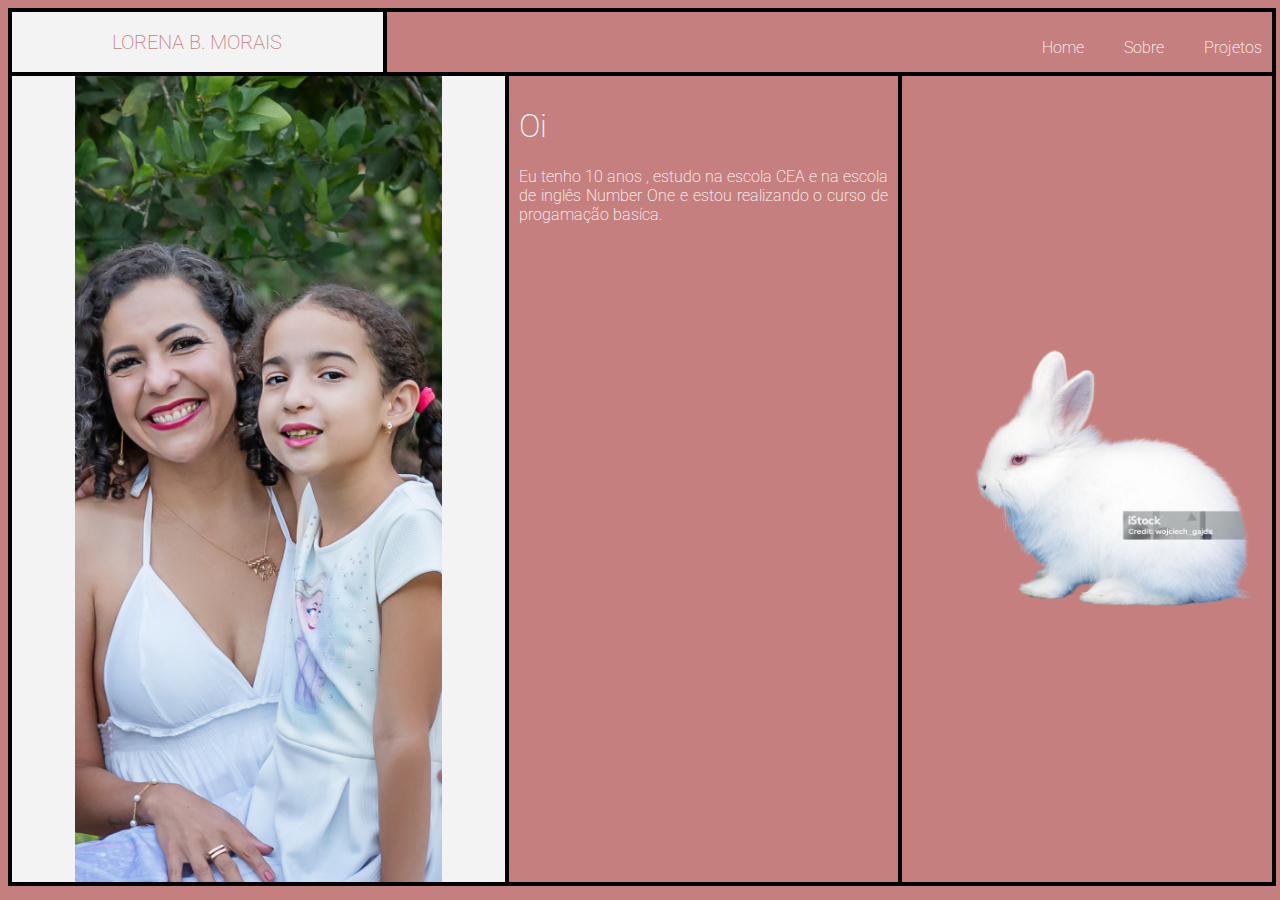
<file: index.html>
<!DOCTYPE html>
<html lang="en">
<head>
    <meta charset="UTF-8">
    <meta name="viewport" content="width=device-width, initial-scale=1.0">
    <link rel="stylesheet" href="./css/styles.css">
    <title>Currículo Lorena</title>
</head>
<body class="conteiner">
    <div class="linha1">
        <span>LORENA B. MORAIS</span>
        <li class="menu" >
            <ul>
               <a href="/">Home</a> 
            </ul>
            <ul>
                <a href="./sobre.html">Sobre</a>
            </ul>
            <ul class="itemTitle" onmouseenter="addClass('showSubItem', 'boxSubItem')">
               <li>  Projetos </li>
               <ul
                class="boxSubItem"
                id="boxSubItem"
                onmouseleave="removeClass('showSubItem', 'boxSubItem')"
               >
                    <li class="subItem">
                        <a href="./JogodaKaa/JogodaKaa.html">Jogo da Kaa</a>
                    </li>
                    <li class="subItem">
                        <a href="./src/scoutPlat/scoutPlat.html">escoteiro plataforma</a>
                    </li>
                </ul>
            </ul>
        </li>
    </div>
    <div class="linha2">
        <div class="boxImgProfile">
            <img src="./fotos/foto.jpg" alt="">
        </div>
        <div class="presentation">
            <h1>Oi</h1>
            <p>
                Eu tenho 10 anos , estudo na escola CEA e na escola de inglês Number One e estou realizando o curso de progamação basíca.
            </p>
        </div>
        <div class="boxImgFoto">
            <img src="./fotos/Coelho1.png" alt="">
        </div>              
    </div>
    <script src="./scripts/scripts.js"></script>
</body>
</html>
</file>
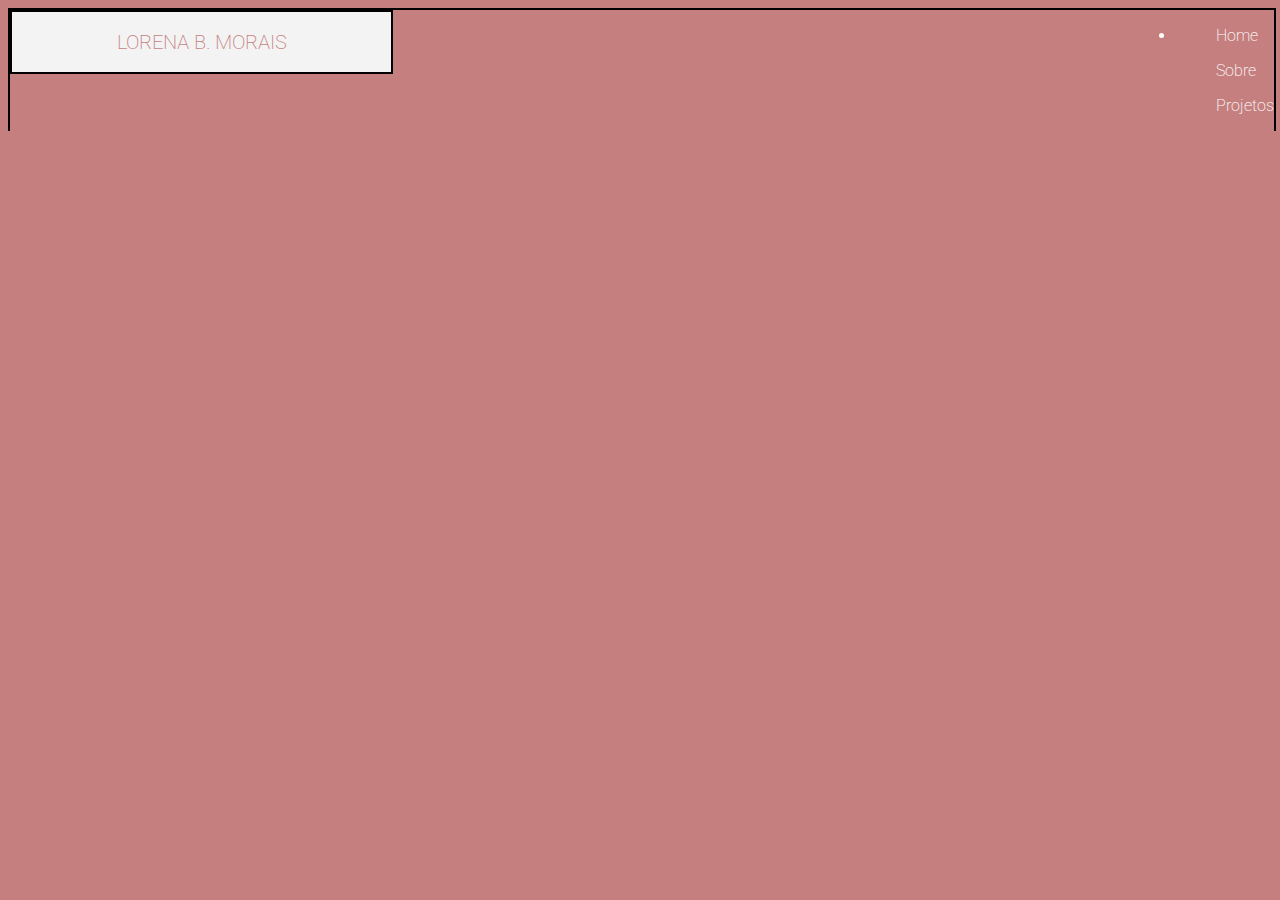
<file: projetos.html>
<!DOCTYPE html>
<html lang="pt-BR">
<head>
    <meta charset="UTF-8">
    <meta name="viewport" content="width=device-width, initial-scale=1.0">
    <link rel="stylesheet" href="./css/styles.css">
    <title>Projetos</title>

</head>
<body>
    <div class="linha1">
        <span>LORENA B. MORAIS</span>
        <li>
            <ul>
               <a href="/">Home</a> 
            </ul>
            <ul>
                <a href="./sobre.html">Sobre</a>
            </ul>
            <ul>
               <a href="./projetos.html">  Projetos</a>
            </ul>
        </li>
    </div>

</body>
</html>
</file>
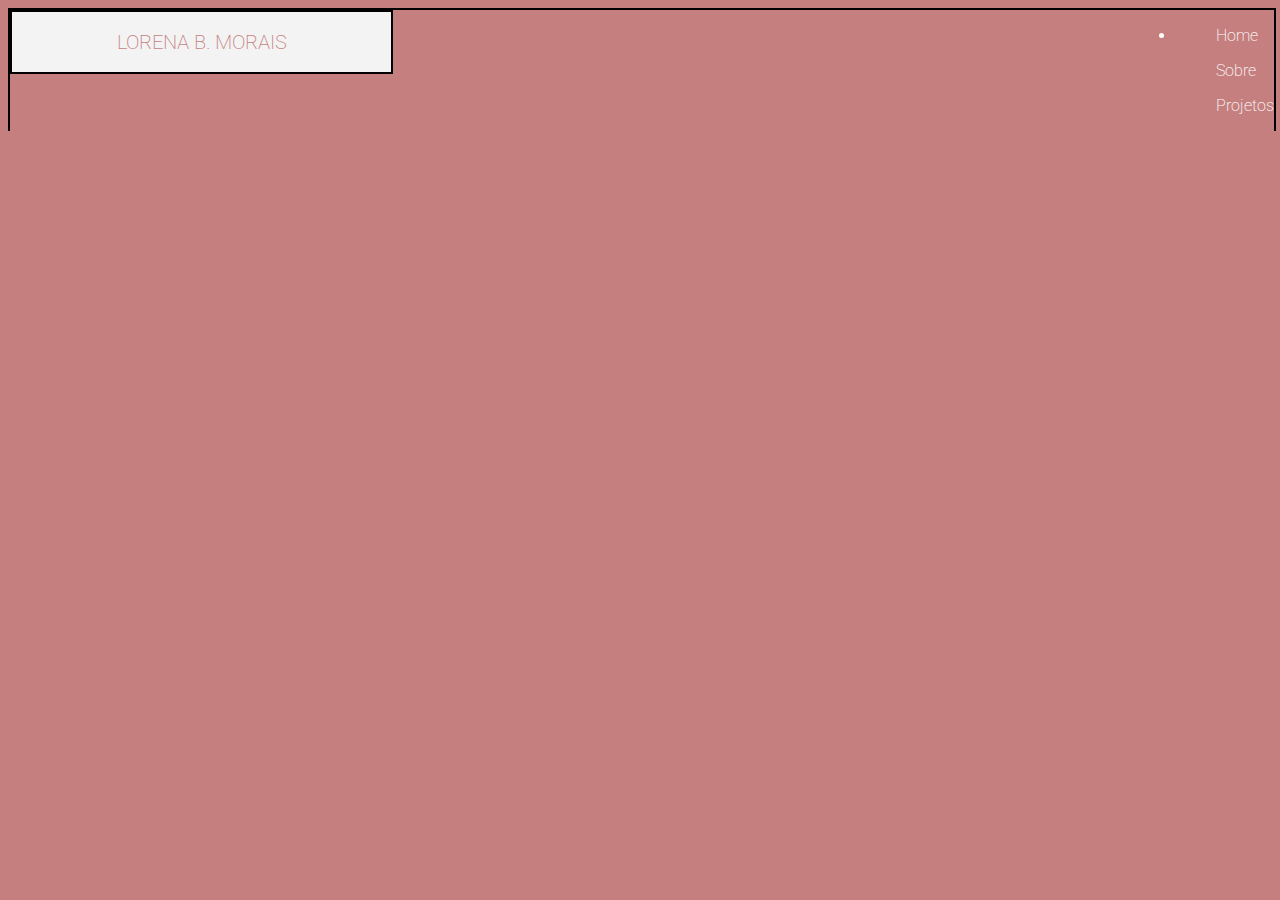
<file: sobre.html>
<!DOCTYPE html>
<html lang="pt-BR">
<head>
    <meta charset="UTF-8">
    <meta name="viewport" content="width=device-width, initial-scale=1.0">
    <link rel="stylesheet" href="./css/styles.css">
    <title>Sobre</title>

</head>
<body>
    <div class="linha1">
        <span>LORENA B. MORAIS</span>
        <li>
            <ul>
               <a href="/">Home</a> 
            </ul>
            <ul>
                <a href="./sobre.html">Sobre</a>
            </ul>
            <ul>
               <a href="./projetos.html">  Projetos</a>
            </ul>
        </li>
    </div>

</body>
</html>
</file>
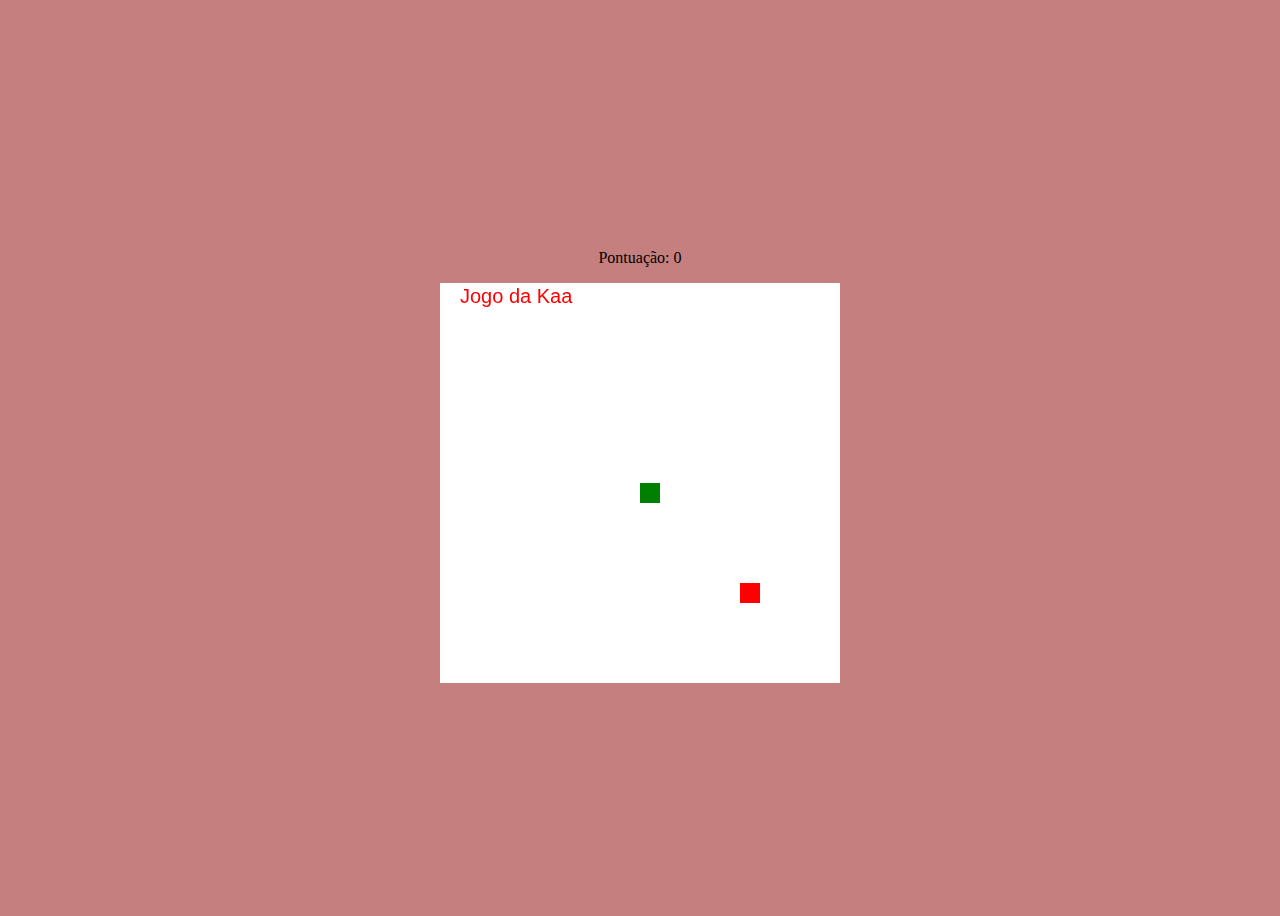
<file: JogodaKaa/JogodaKaa.html>
<!DOCTYPE html>
<html lang="pt-BR">
<head>
    <meta charset="UTF-8">
    <meta name="viewport" content="width=device-width, initial-scale=1.0">
    <link rel="stylesheet" href="./css/styles.css">
    <title>Jogo da Kaa</title>
</head>
<body>
  
    <div id="game-container">
        <p>Pontuação: <span id="score">0</span></p>
        <canvas id="gameCanvas" width="400" height="400"></canvas>
    </div>
    <script src="./scripts/scripts.jsx"></script>
</body>
</html>
</file>
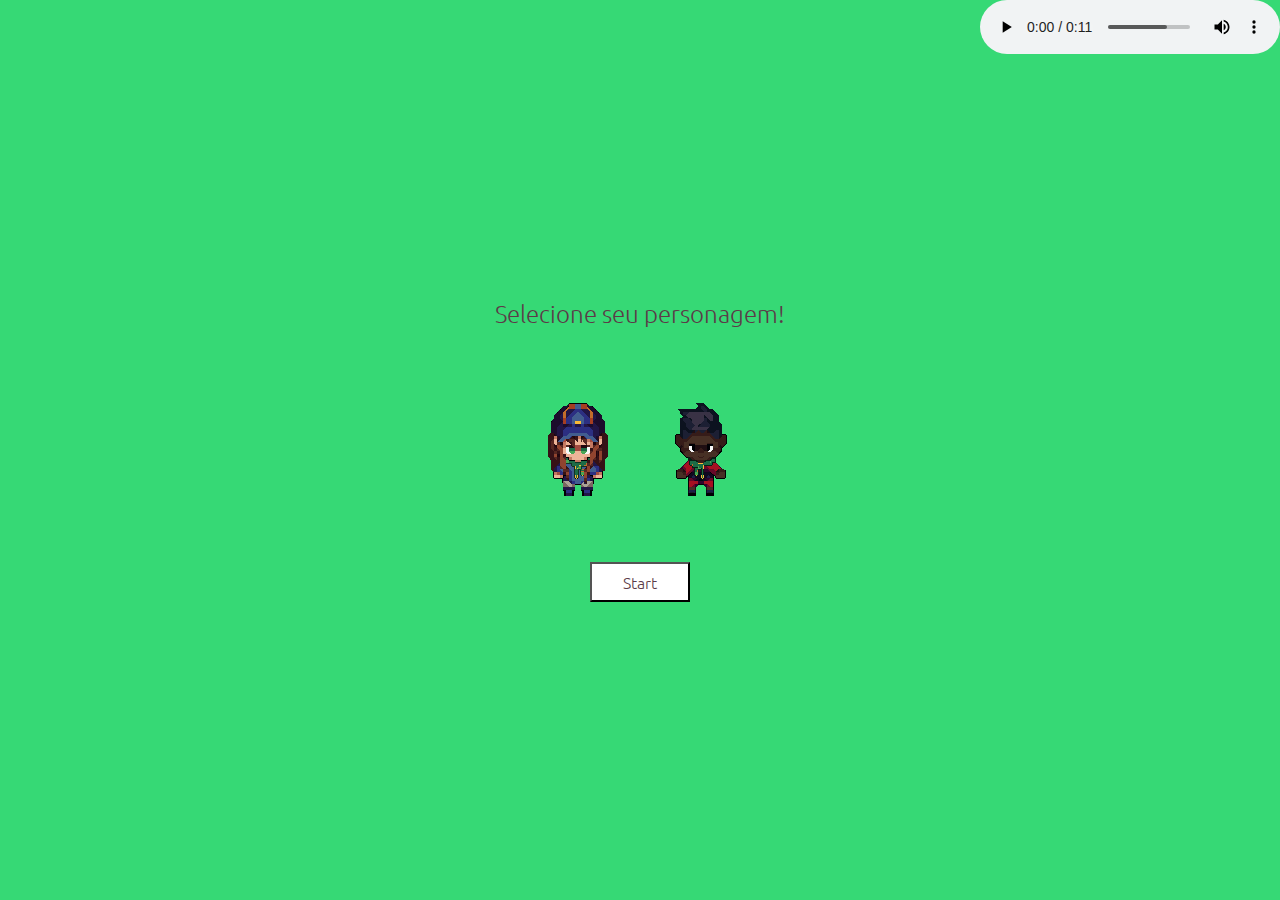
<file: src/scoutPlat/scoutPlat.html>
<!DOCTYPE html>
<html lang="pt-BR">
<head>
    <meta charset="UTF-8">
    <meta name="viewport" content="width=device-width, initial-scale=1.0">
    <link rel="stylesheet" href="./src/css/styles.css">
    <title>Aventura Escoteira</title>
</head>
<body>
    <audio 
        controls 
        id="AudioPlayer"
    >
        <source 
            src="" 
            type="audio/ogg"
        >
        Seu navegador não suporta esse elemento.
    </audio> 
    <audio id="efeitos">
        <source src="" type="audio/ogg">
    </audio>

    <div class="boxSelector" id="boxSelector">
        <h1>Selecione seu personagem!</h1>
        <h4 id="nameCharacter"></h4>
        <div class="selector">
            <img 
                src="../assets/scoutPlat/maria/idle/idle(0).png" 
                alt=""
                onclick="Select('maria')"
                id="maria"
            >
            <img 
                src="../assets/scoutPlat/leo/idle/idle(0).png" 
                alt=""
                onclick="Select('leo')"
                id="leo"
            >
        </div>
        <button onclick="Start()">Start</button>
    </div>
    <div id="game-container">
        <div class="boxHeader" id="boxHeader">
            <p id="logStatus"></p>            
            <p id="log"></p>
            <div class="boxInput">
                <label for="speed">Velocidade:</label>
                <input 
                    type="text" 
                    name="speed" 
                    onblur="setSpeed()" 
                    id="speedInput" 
                    pattern="\d*"
                    min="0" 
                    max="10"
                />
            </div>
        </div>
        <canvas id="gameCanvas" width="960" height="640"></canvas>
    </div>    
    <script src="./src/script/scripts.js"></script>
</body>
</html>
</file>
<file: css/styles.css>
@import url('https://fonts.googleapis.com/css2?family=Dancing+Script:wght@400..700&family=Roboto:ital,wght@0,100;0,300;0,400;0,500;0,700;0,900;1,100;1,300;1,400;1,500;1,700;1,900&display=swap');

*{ 
    font-family: "Roboto", sans-serif;
    font-weight: 100;
    font-style: normal;
    font-weight: 200;
    color: #fff;
}
body{
    background-color: rgb(197, 127, 127);
}

.linha1, .linha2{
    border: 2px solid #000;
    width: 100%;
}
.conteiner{
    display: flex;
    flex-direction: column;
}
.linha1, .linha2{
    display: flex;
    flex-direction: row;
    justify-content: space-between;
    width: 100%;
}
.linha1{
    border-bottom: 1px;
}
.linha2{
    height: 90vh;
    border-top: 1px;
}
.boxImgProfile{
    position: relative;
    display: flex;
    align-items: center;
    justify-content: center;
    width: 40%;
    background-color: #f3f3f3;
}
.presentation, .boxImgFoto{
    width: 30%;
}
.presentation{
    padding: 10px;
}
.presentation p{
    text-align: justify;
}
.boxImgProfile img, .boxImgFoto img{
    width: 100%;
    height: 100%;
    object-fit: contain;
}

.linha1 span, .menu, .linha2 div {
    border: 2px solid #000;
}

.linha1 span{
    display: flex;
    align-items: center;
    justify-content: center;
    width: 30%;
    height: 60px;
    font-size:20px ;
    background-color: #f3f3f3;
    color:rgb(197, 127, 127); 
}
.menu {
    display: flex;
    flex-direction: row;
    justify-content: flex-end;
    width: 70%;
    height: 40px;
    padding: 10px;
}
.linha1 li ul a{
    text-decoration: none;
}
.linha1 li ul a:hover{
    text-decoration: underline;
    cursor: pointer;
}
.subItem, .itemTitle{
    text-decoration: none;
    list-style: none; 
}
.subItem a{
    color:rgb(197, 127, 127);
}
.boxSubItem{
    position: absolute;
    top: 70px;
    right: 20px;
    z-index: 1;
    background-color:rgb(255, 255, 255); 
    width: 120px;
    text-align: center;
    display: none;
}
.showSubItem{
    display: block;
}
</file>
<file: JogodaKaa/css/styles.css>
body{
    background-color: rgb(197, 127, 127);
}

#game-container {
    display:flex;
    flex-direction: column;
    justify-content: center;
    align-items: center;
    height: 100vh;
}

#gameCanvas {
    border: 1px sollid rgb(255, 255, 255);
    background-color: #ffffff;
}
</file>
<file: src/scoutPlat/src/css/styles.css>
@import url('https://fonts.googleapis.com/css2?family=Ubuntu:ital,wght@0,300;0,400;0,500;0,700;1,300;1,400;1,500;1,700&display=swap');
*{
    color: rgba(92,59, 72, 1);
    font-family: "Ubuntu", sans-serif;
    font-weight: 300;
    font-style: normal;
    font-size: 1em;
    padding: 0;
    margin: 0;
}
body{
    display: flex;
    flex-direction: column;
    align-items: center;
    justify-content: flex-start;
}
#gameCanvas{
    background-color: aqua;
}
.boxHeader{
    position: absolute;
    top: 10px;
    left: 10px;
    z-index: 0;
    background-color: aquamarine;
    border: 2px solid #000;
    width: 180px;
}
.boxHeader input{
    width: 50px;
}
.boxHeader label{
    margin-right: 6px;
}
.boxInput{
    display: flex;
    flex-direction: row;
    justify-content: baseline;
    align-items: flex-end;
}
.boxSelector{
    position: fixed;
    display: flex;
    flex-direction: column;
    align-items: center;
    justify-content: center;
    background-color: rgba(54, 217, 117, 1);
    width: 100vw;
    height: 100vh;
    z-index: 1;
}
.selector{
    margin: 50px;
}
.selector img{
    padding: 10px;
    border: 2px solid rgba(54, 217, 117, 1);
}
.selector img:hover{
    background-color: rgb(50, 194, 105);
    border: 2px solid rgb(4, 88, 37);
    cursor: pointer;
}

.boxSelector h1{
    font-size: 24px;
}
.boxSelector button{
    width: 100px;
    height: 40px;
    background-color: #fff; 

}
.boxSelector button:hover{
    cursor: pointer;
    background-color: rgba(54, 217, 117, 0.5);
}
.selected{
    background-color: rgb(50, 194, 105);
    border: 2px solid rgb(4, 88, 37);
}
.hiddenModal {
    display: none;
}
#AudioPlayer{
    position: fixed;
    right: 0;
    z-index: 2;
}
</file>
